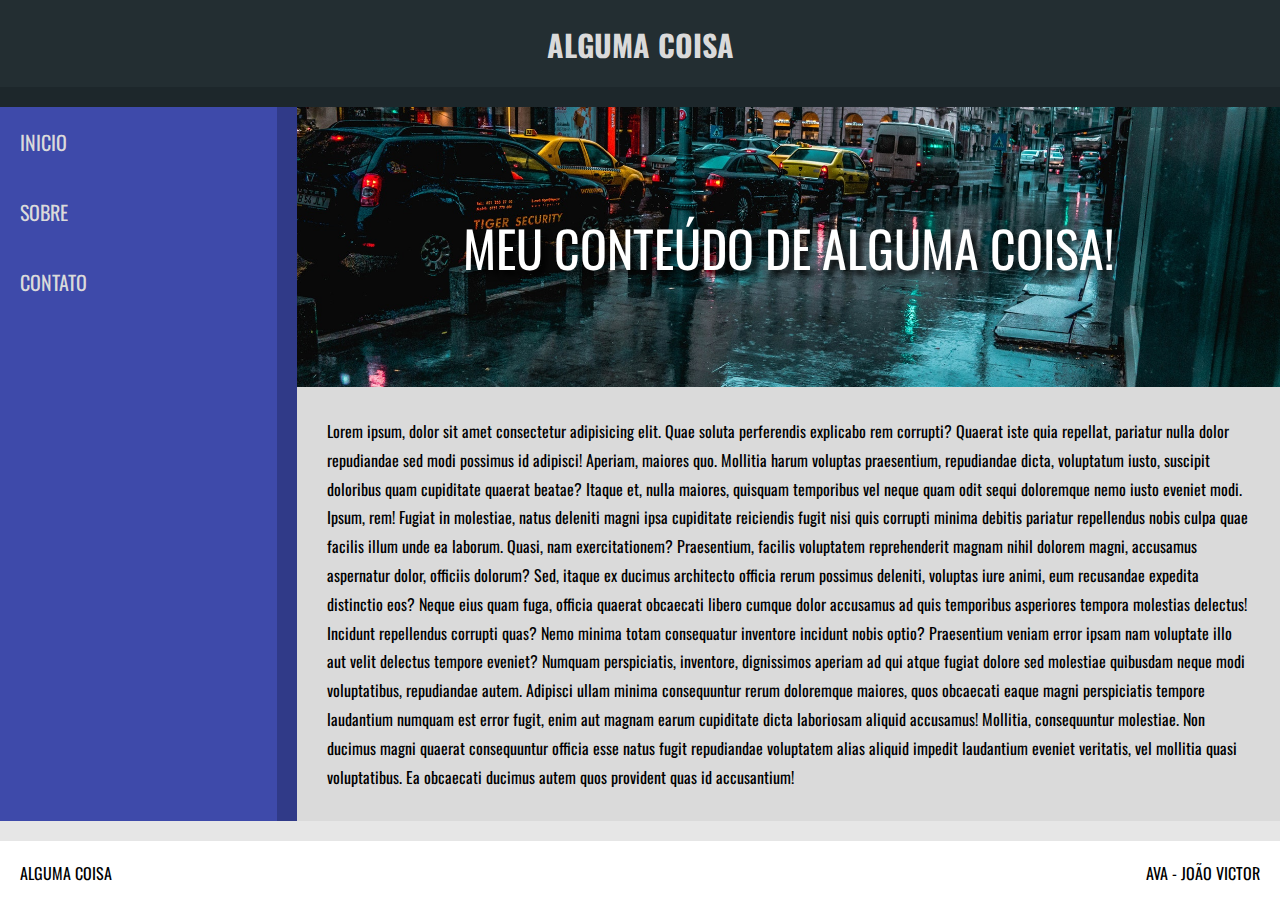
<file: index.html>
<!DOCTYPE html>
<html lang="pt-br">
<head>
    <meta charset="UTF-8">
    <title>Alguma Coisa</title>
    <link href="https://fonts.googleapis.com/css?family=Oswald" rel="stylesheet">
    <link href="assets/css/cabecalho.css" rel="stylesheet">
    <link href="assets/css/conteudo.css" rel="stylesheet">
    <link href="assets/css/footer.css" rel="stylesheet">
    <link href="assets/css/formulario.css" rel="stylesheet">
</head>
<body>
    <header>
        <nav class="navbar">
            <div class="navbar-box">
                <h1><a href="index.html">ALGUMA COISA</a></h1>
            </div>
        </nav>
    </header>
    <main class="conteudo">
            <div class="sidebar">
                <ul>
                    <li class="sidebar-link"><a href="index.html">INICIO</a></li>
                    <li class="sidebar-link"><a href="sobre.html">SOBRE</a></li>
                    <li class="sidebar-link"><a href="contato.html">CONTATO</a></li>
                </ul>
            </div>            
        <div class="contents">
            <div><p class="titulo-inicio">MEU CONTEÚDO DE ALGUMA COISA!</p></div>
            <div class="conteudo-texto">
                Lorem ipsum, dolor sit amet consectetur adipisicing elit. Quae soluta perferendis explicabo rem corrupti? Quaerat iste quia repellat, pariatur nulla dolor repudiandae sed modi possimus id adipisci! Aperiam, maiores quo.
                Mollitia harum voluptas praesentium, repudiandae dicta, voluptatum iusto, suscipit doloribus quam cupiditate quaerat beatae? Itaque et, nulla maiores, quisquam temporibus vel neque quam odit sequi doloremque nemo iusto eveniet modi.
                Ipsum, rem! Fugiat in molestiae, natus deleniti magni ipsa cupiditate reiciendis fugit nisi quis corrupti minima debitis pariatur repellendus nobis culpa quae facilis illum unde ea laborum. Quasi, nam exercitationem?
                Praesentium, facilis voluptatem reprehenderit magnam nihil dolorem magni, accusamus aspernatur dolor, officiis dolorum? Sed, itaque ex ducimus architecto officia rerum possimus deleniti, voluptas iure animi, eum recusandae expedita distinctio eos?
                Neque eius quam fuga, officia quaerat obcaecati libero cumque dolor accusamus ad quis temporibus asperiores tempora molestias delectus! Incidunt repellendus corrupti quas? Nemo minima totam consequatur inventore incidunt nobis optio?
                Praesentium veniam error ipsam nam voluptate illo aut velit delectus tempore eveniet? Numquam perspiciatis, inventore, dignissimos aperiam ad qui atque fugiat dolore sed molestiae quibusdam neque modi voluptatibus, repudiandae autem.
                Adipisci ullam minima consequuntur rerum doloremque maiores, quos obcaecati eaque magni perspiciatis tempore laudantium numquam est error fugit, enim aut magnam earum cupiditate dicta laboriosam aliquid accusamus! Mollitia, consequuntur molestiae.
                Non ducimus magni quaerat consequuntur officia esse natus fugit repudiandae voluptatem alias aliquid impedit laudantium eveniet veritatis, vel mollitia quasi voluptatibus. Ea obcaecati ducimus autem quos provident quas id accusantium!
            </div>
        </div>
    </main>
    <footer>
        <div class="footer-box">
            <div><p>ALGUMA COISA</p></div>
            <div><p>AVA - JOÃO VICTOR</p></div>
        </div>
    </footer>
</body>
</html>
</file>
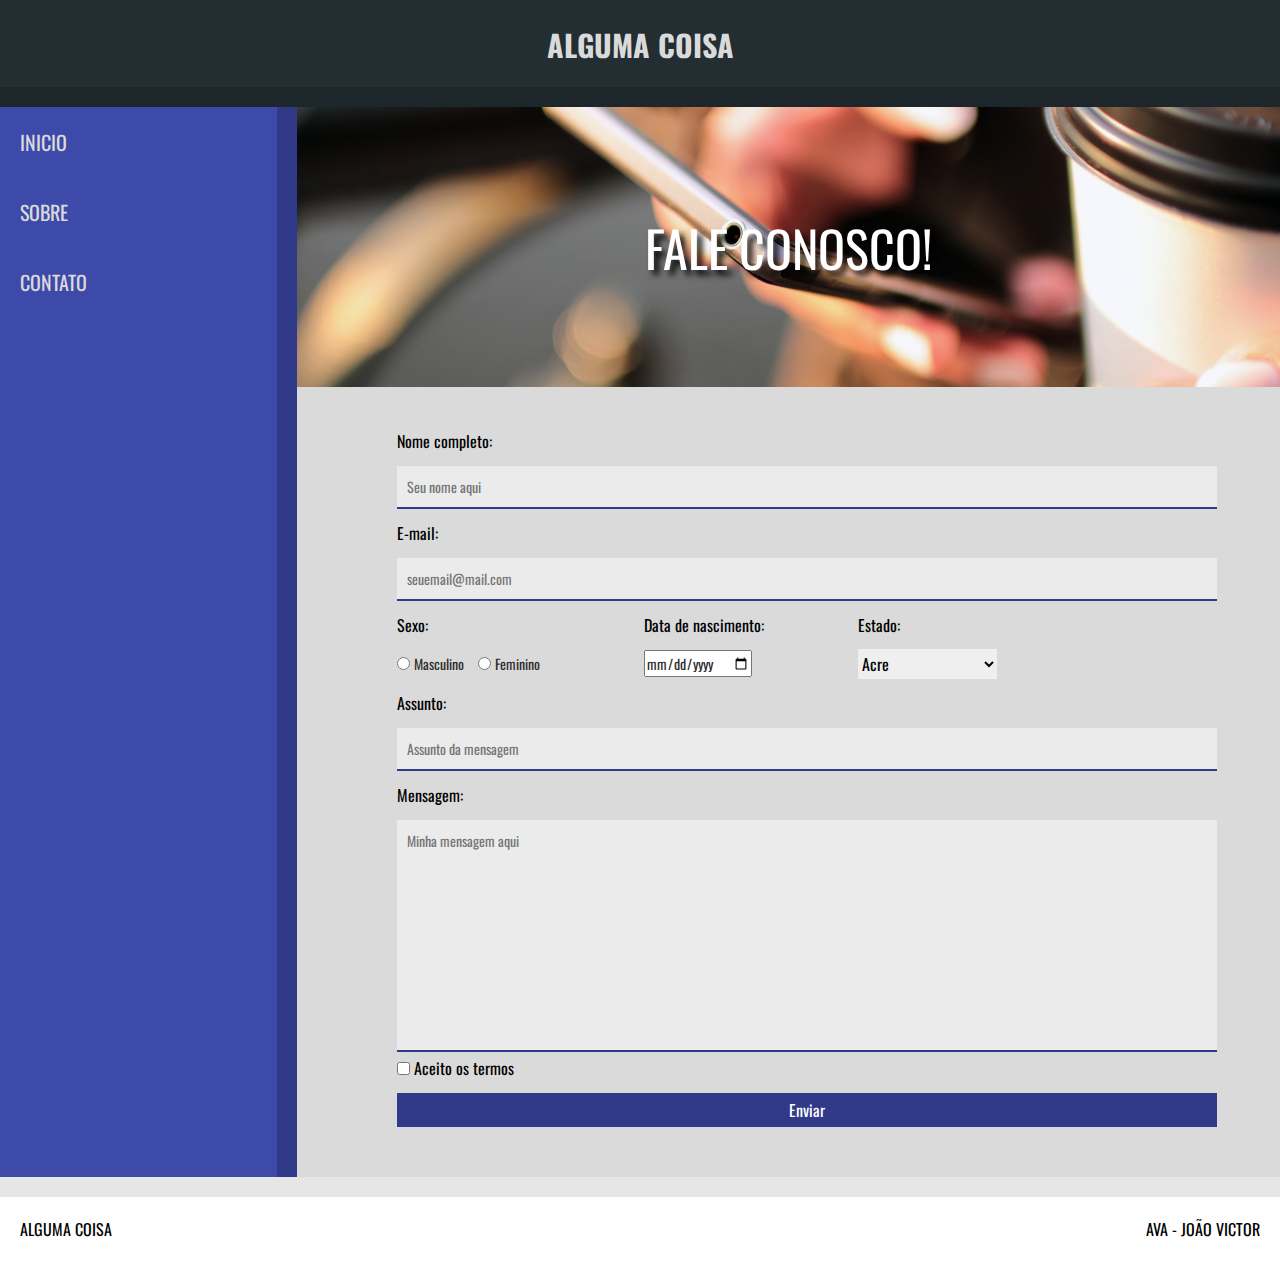
<file: contato.html>
<!DOCTYPE html>
<html lang="pt-br">
<head>
    <meta charset="UTF-8">
    <title>Alguma Coisa</title>
    <link href="https://fonts.googleapis.com/css?family=Oswald" rel="stylesheet">
    <link href="assets/css/cabecalho.css" rel="stylesheet">
    <link href="assets/css/conteudo.css" rel="stylesheet">
    <link href="assets/css/footer.css" rel="stylesheet">
    <link href="assets/css/formulario.css" rel="stylesheet">
</head>
<body>
    <header>
        <nav class="navbar">
            <div class="navbar-box">
                <h1><a href="index.html">ALGUMA COISA</a></h1>
            </div>
        </nav>
    </header>
    <main class="conteudo">
            <div class="sidebar">
                <ul>
                    <li class="sidebar-link"><a href="index.html">INICIO</a></li>
                    <li class="sidebar-link"><a href="sobre.html">SOBRE</a></li>
                    <li class="sidebar-link"><a href="contato.html">CONTATO</a></li>
                </ul>
            </div> 
                      
        <div class="contents">
        <div><p class="titulo-contato">FALE CONOSCO!</p></div>   
        <div class="container">                
                <form class="formulario">
                        <div>
                            <label class="texto-formulario" for="nome">Nome completo:</label>
                            <input class="caixa-texto" type="text" id="nome" placeholder="Seu nome aqui">
                        </div>
                        <div>
                            <label class="texto-formulario" for="email">E-mail:</label>
                            <input class="caixa-texto" type="email" id="email" placeholder="seuemail@mail.com">
                        </div>
                        <div class="container-formulario">
                            <div>
                                <label class="texto-formulario">Sexo:</label>
                                <input type="radio" id="sexo-m" name="sexo">
                                <label class="radio-texto" for="sexo-m">Masculino</label>
                                <input type="radio" id="sexo-f" name="sexo">
                                <label class="radio-texto" for="sexo-f">Feminino</label>
                            </div>
                            <div>
                                <label class="texto-formulario" for="data-nasc">Data de nascimento:</label>
                                <input class="radio-texto" type="date" id="data-nasc">
                            </div>                        
                            <div>
                                <label class="texto-formulario" for="data-nasc">Estado:</label>
                                <select class="combobox" id="estado" name="estado">
                                    <option value="AC">Acre</option>
                                    <option value="AL">Alagoas</option>
                                    <option value="AP">Amapá</option>
                                    <option value="AM">Amazonas</option>
                                    <option value="BA">Bahia</option>
                                    <option value="CE">Ceará</option>
                                    <option value="DF">Distrito Federal</option>
                                    <option value="ES">Espírito Santo</option>
                                    <option value="GO">Goiás</option>
                                    <option value="MA">Maranhão</option>
                                    <option value="MT">Mato Grosso</option>
                                    <option value="MS">Mato Grosso do Sul</option>
                                    <option value="MG">Minas Gerais</option>
                                    <option value="PA">Pará</option>
                                    <option value="PB">Paraíba</option>
                                    <option value="PR">Paraná</option>
                                    <option value="PE">Pernambuco</option>
                                    <option value="PI">Piauí</option>
                                    <option value="RJ">Rio de Janeiro</option>
                                    <option value="RN">Rio Grande do Norte</option>
                                    <option value="RS">Rio Grande do Sul</option>
                                    <option value="RO">Rondônia</option>
                                    <option value="RR">Roraima</option>
                                    <option value="SC">Santa Catarina</option>
                                    <option value="SP">São Paulo</option>
                                    <option value="SE">Sergipe</option>
                                    <option value="TO">Tocantins</option>
                                    <option value="ES">Estrangeiro</option>
                                </select>
                            </div>
                        </div>
                        <div>
                            <label class="texto-formulario" for="assunto">Assunto:</label>
                            <input class="caixa-texto" type="text" id="assunto" placeholder="Assunto da mensagem">
                        </div>
                        <div>
                            <label class="texto-formulario" for="mensagem">Mensagem:</label>
                            <textarea class="mensagem" id="mensagem" cols="30" rows="10" placeholder="Minha mensagem aqui"></textarea>
                        </div>
                        <div>
                            <input class="check" type="checkbox" id="contrato">
                            <label for="contrato">Aceito os termos</label>
                        </div>
                        <div>
                            <input class="botao" type="submit" value="Enviar">
                        </div>
                    </form>
        </div>
    </main>
    <footer>
        <div class="footer-box">
            <div><p>ALGUMA COISA</p></div>
            <div><p>AVA - JOÃO VICTOR</p></div>
        </div>
    </footer>
</body>
</html>
</file>
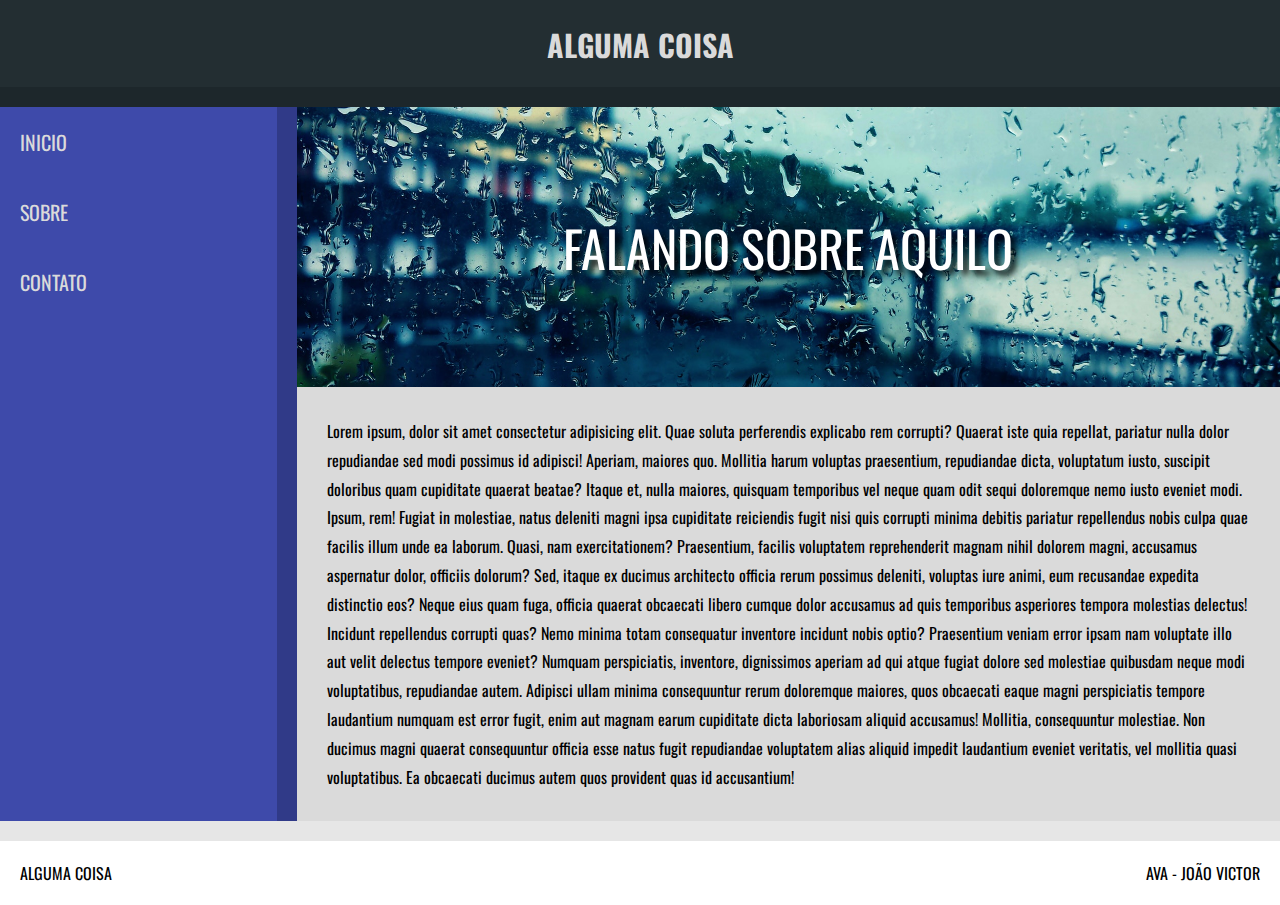
<file: sobre.html>
<!DOCTYPE html>
<html lang="pt-br">
<head>
    <meta charset="UTF-8">
    <title>Alguma Coisa</title>
    <link href="https://fonts.googleapis.com/css?family=Oswald" rel="stylesheet">
    <link href="assets/css/cabecalho.css" rel="stylesheet">
    <link href="assets/css/conteudo.css" rel="stylesheet">
    <link href="assets/css/footer.css" rel="stylesheet">
    <link href="assets/css/formulario.css" rel="stylesheet">
</head>
<body>
    <header>
        <nav class="navbar">
            <div class="navbar-box">
                <h1><a href="index.html">ALGUMA COISA</a></h1>
            </div>
        </nav>
    </header>
    <main class="conteudo">
            <div class="sidebar">
                <ul>
                    <li class="sidebar-link"><a href="index.html">INICIO</a></li>
                    <li class="sidebar-link"><a href="sobre.html">SOBRE</a></li>
                    <li class="sidebar-link"><a href="contato.html">CONTATO</a></li>
                </ul>
            </div>            
        <div class="contents">
            <div><p class="titulo-sobre">FALANDO SOBRE AQUILO</p></div>
            <div class="conteudo-texto">
                Lorem ipsum, dolor sit amet consectetur adipisicing elit. Quae soluta perferendis explicabo rem corrupti? Quaerat iste quia repellat, pariatur nulla dolor repudiandae sed modi possimus id adipisci! Aperiam, maiores quo.
                Mollitia harum voluptas praesentium, repudiandae dicta, voluptatum iusto, suscipit doloribus quam cupiditate quaerat beatae? Itaque et, nulla maiores, quisquam temporibus vel neque quam odit sequi doloremque nemo iusto eveniet modi.
                Ipsum, rem! Fugiat in molestiae, natus deleniti magni ipsa cupiditate reiciendis fugit nisi quis corrupti minima debitis pariatur repellendus nobis culpa quae facilis illum unde ea laborum. Quasi, nam exercitationem?
                Praesentium, facilis voluptatem reprehenderit magnam nihil dolorem magni, accusamus aspernatur dolor, officiis dolorum? Sed, itaque ex ducimus architecto officia rerum possimus deleniti, voluptas iure animi, eum recusandae expedita distinctio eos?
                Neque eius quam fuga, officia quaerat obcaecati libero cumque dolor accusamus ad quis temporibus asperiores tempora molestias delectus! Incidunt repellendus corrupti quas? Nemo minima totam consequatur inventore incidunt nobis optio?
                Praesentium veniam error ipsam nam voluptate illo aut velit delectus tempore eveniet? Numquam perspiciatis, inventore, dignissimos aperiam ad qui atque fugiat dolore sed molestiae quibusdam neque modi voluptatibus, repudiandae autem.
                Adipisci ullam minima consequuntur rerum doloremque maiores, quos obcaecati eaque magni perspiciatis tempore laudantium numquam est error fugit, enim aut magnam earum cupiditate dicta laboriosam aliquid accusamus! Mollitia, consequuntur molestiae.
                Non ducimus magni quaerat consequuntur officia esse natus fugit repudiandae voluptatem alias aliquid impedit laudantium eveniet veritatis, vel mollitia quasi voluptatibus. Ea obcaecati ducimus autem quos provident quas id accusantium!
            </div>
        </div>
    </main>
    <footer>
        <div class="footer-box">
            <div><p>ALGUMA COISA</p></div>
            <div><p>AVA - JOÃO VICTOR</p></div>
        </div>
    </footer>
</body>
</html>
</file>
<file: assets/css/cabecalho.css>
/* #232e32 #3e4aaa #dadada */
*{
    margin: 0;
    padding: 0;
    font-family: 'Oswald', sans-serif;
}

.navbar{
    background-color: #232e32; 
    border-bottom: #1d272b 20px solid;
    display: flex;
    justify-content: center;
    padding: 20px;
}

.navbar-box{
    display: flex;
    max-width: 1280px;
    justify-content: center;
    background-color: #232e32;
}
.navbar > div > h1{
    background-color: #232e32;
}
.navbar > div > h1 > a {
    color: #dadada;
    background-color: #232e32;
    padding: 10px;
    text-decoration: none;
    font-size: 30px;
}

.navbar > div > h1  :hover{
    color: #ffffff;
    text-decoration: underline #3e4aaa;
}
</file>
<file: assets/css/conteudo.css>
.titulo-inicio{
    color: #fff;
    text-shadow: #000 5px 5px 6px;
    font-size: 50px;
    text-align: center;
    display: flex;
    justify-content: center;
    background-image: url("../images/rain.jpeg");  
    background-color: #11004d; 
    width: 100%;
    height: 280px;
    background-position: center; 
    background-repeat: no-repeat; 
    background-size: cover;
    -webkit-align-items: center;
     align-items: center;
    -webkit-justify-content: center;
}

.titulo-sobre{
    color: #fff;
    text-shadow: #000 5px 5px 6px;
    font-size: 50px;
    text-align: center;
    display: flex;
    justify-content: center;
    background-image: url("../images/gotas.jpeg");  
    background-color: #0058bd; 
    width: 100%;
    height: 280px;
    background-position: center; 
    background-repeat: no-repeat; 
    background-size: cover;
    -webkit-align-items: center;
     align-items: center;
    -webkit-justify-content: center;
}


.conteudo{
    display: flex;
}

.sidebar{
    display: flex;
    flex-direction: column;
    width: 360px;
    background-color: #3e4aaa;    
    border-right: #303a88 solid 20px;
}

.sidebar > ul  :hover{
    background-color: #303a88;  
}

 .sidebar > ul >li > a{
    display: inline-block;
    color: #dadada;
    text-decoration: none;
}

.sidebar-link {
    font-size: 20px;
    padding: 20px;
}
.sidebar-link :hover{
    color: #ffffff;
}

.contents{
    background-color: #dadada;
    width: 100%;
    height: 100%;
    line-height: 1.8em;
}

.conteudo-texto{
    padding: 30px;
    display: flex;
    justify-content: space-between;
}
</file>
<file: assets/css/footer.css>
footer{
    background-color: #ffffff; 
    border-top: #e6e6e6 20px solid;
    display: flex;
    justify-content: center;
    padding: 20px;
}

.footer-box{
    display: flex;
    max-width: 1280px;
    width: 100%;
    justify-content: space-between;
    background-color: #ffffff;
}

.footer-box > div > p{
    background-color: #fff;
}
</file>
<file: assets/css/formulario.css>
.titulo-contato{
    color: #fff;
    text-shadow: #000 5px 5px 6px;
    font-size: 50px;
    text-align: center;
    display: flex;
    justify-content: center;
    background-image: url("../images/hands.jpg");  
    background-color: #643101; 
    width: 100%;
    height: 280px;
    background-position: center; 
    background-repeat: no-repeat; 
    background-size: cover;
    -webkit-align-items: center;
     align-items: center;
    -webkit-justify-content: center;
}

.formulario{
    display: flex;
    flex-wrap: wrap;
    max-width: 600px;
    margin: 30px;
}

.texto-formulario{
    color: #000;
    font-size: 16px;
    display: block;
    padding: 10px 0px;
}

.caixa-texto{
    display: block;
    padding: 10px;
    resize: none;
    width: 800px;
    color: #535353;
    background-color: #ebebeb;
    font-size: 14px;
    border: none;
    border-bottom: 2px #303a88 solid;
}
.caixa-texto:hover{
    border-bottom: 2px #3e4aaa solid;
}

.mensagem{
    padding: 10px;
    resize: none;
    display: block;
    background-color: #ebebeb;
    color: #535353;
    font-size: 14px;
    border: none;
    width: 800px;
    border-bottom: 2px #303a88 solid;
}
.mensagem:hover{
    border-bottom: 2px #3e4aaa solid;
}
.radio-texto{
    color: #2c2c2c;
    font-size: 14px;
    margin-right: 10px;
}

.container{
    display: flex;
    justify-content: center;
    flex-wrap: wrap;
    width: 800px;
}

.container-formulario{
    display: flex;
    justify-content: space-between;
    max-width: 800px;
    width: 100%;
}

.combobox{
    border: none;
    font-size:16px;
    padding-top: 2px;
    padding-bottom: 2px;
    display: flex;
    justify-content: center;
}

.botao{
    margin-top: 10px;
    margin-bottom: 20px;
    background-color:  #303a88;
    color: #fff;
    border: none;
    font-size:16px;
    padding-top: 5px;
    padding-bottom: 5px;
    display: flex;
    justify-content: center;
    width: 820px;
}

.box-mapa{ 
    margin: 30px;
    border-left: #303a88 2px dotted;
    padding-left: 40px; 
}
.mapa{ 
    margin: 40px auto;
}

.botao:hover{
    background-color:  #3e4aaa;
}

.titulo-formulario{
    font-size: 36px;
    color: #303a88;
    font-family: 'Oswald', sans-serif;
}

.check{
    margin-top: 10px;
}

.descricao{
    display: flex;
    justify-content: center;
    line-height: 1.5;
}
</file>
